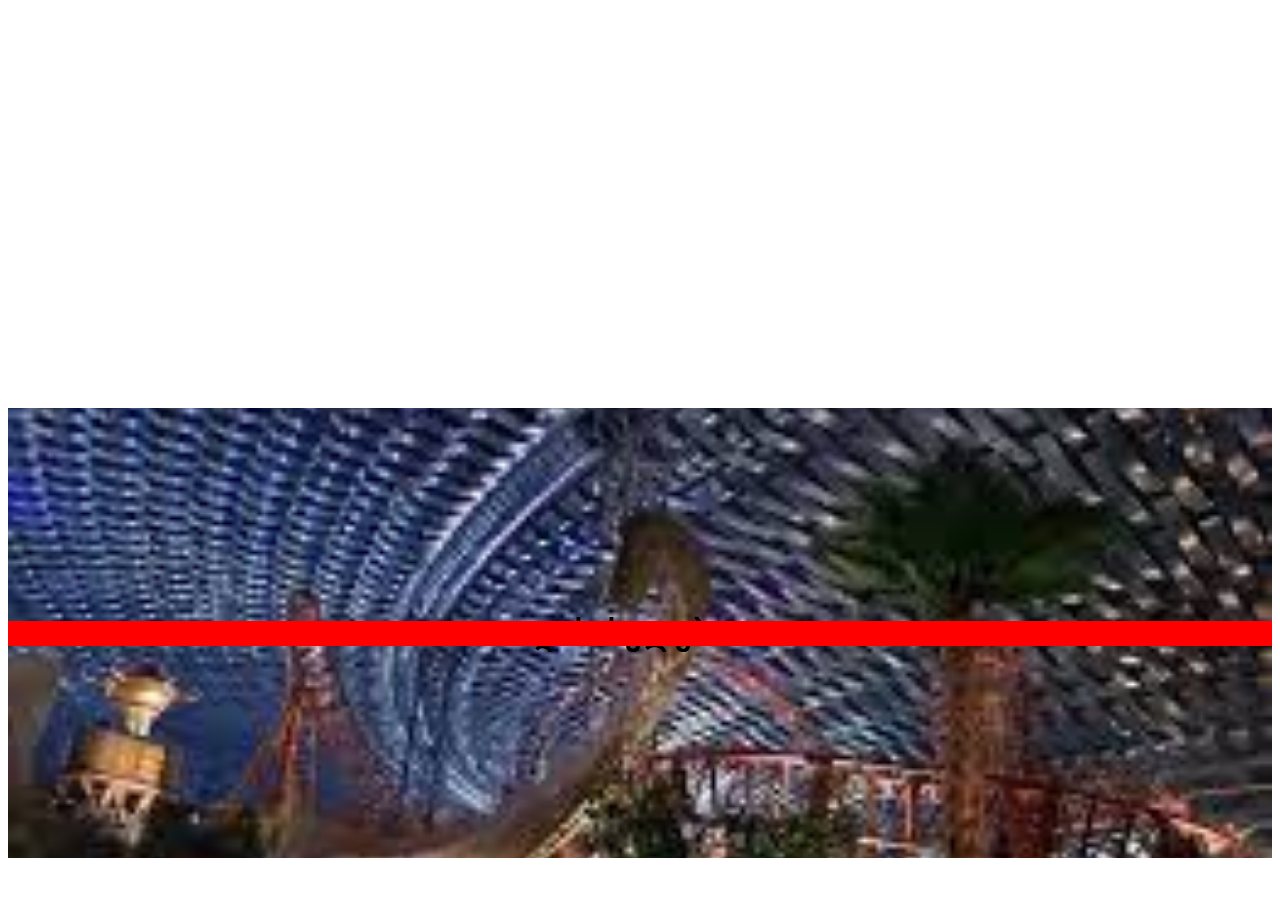
<file: app.html>
<!DOCTYPE html>
<html lang="en">
<head>
    <meta charset="UTF-8">
    <meta name="viewport" content="width=device-width, initial-scale=1.0">
    <title>Document</title>
    <link rel="stylesheet" href="css/app.css">
</head>
<body>

    <header>
        <div class="cl1"></div>
        <div class="cl2"></div>
        <div class="cl3"></div>
    </header>

     <div class="content">
        <h1>დასახელება <span>5</span></h1>
     </div>

     <form action="">
        <input type="text" name="" id="">
     </form>

</body>
</html>
</file>
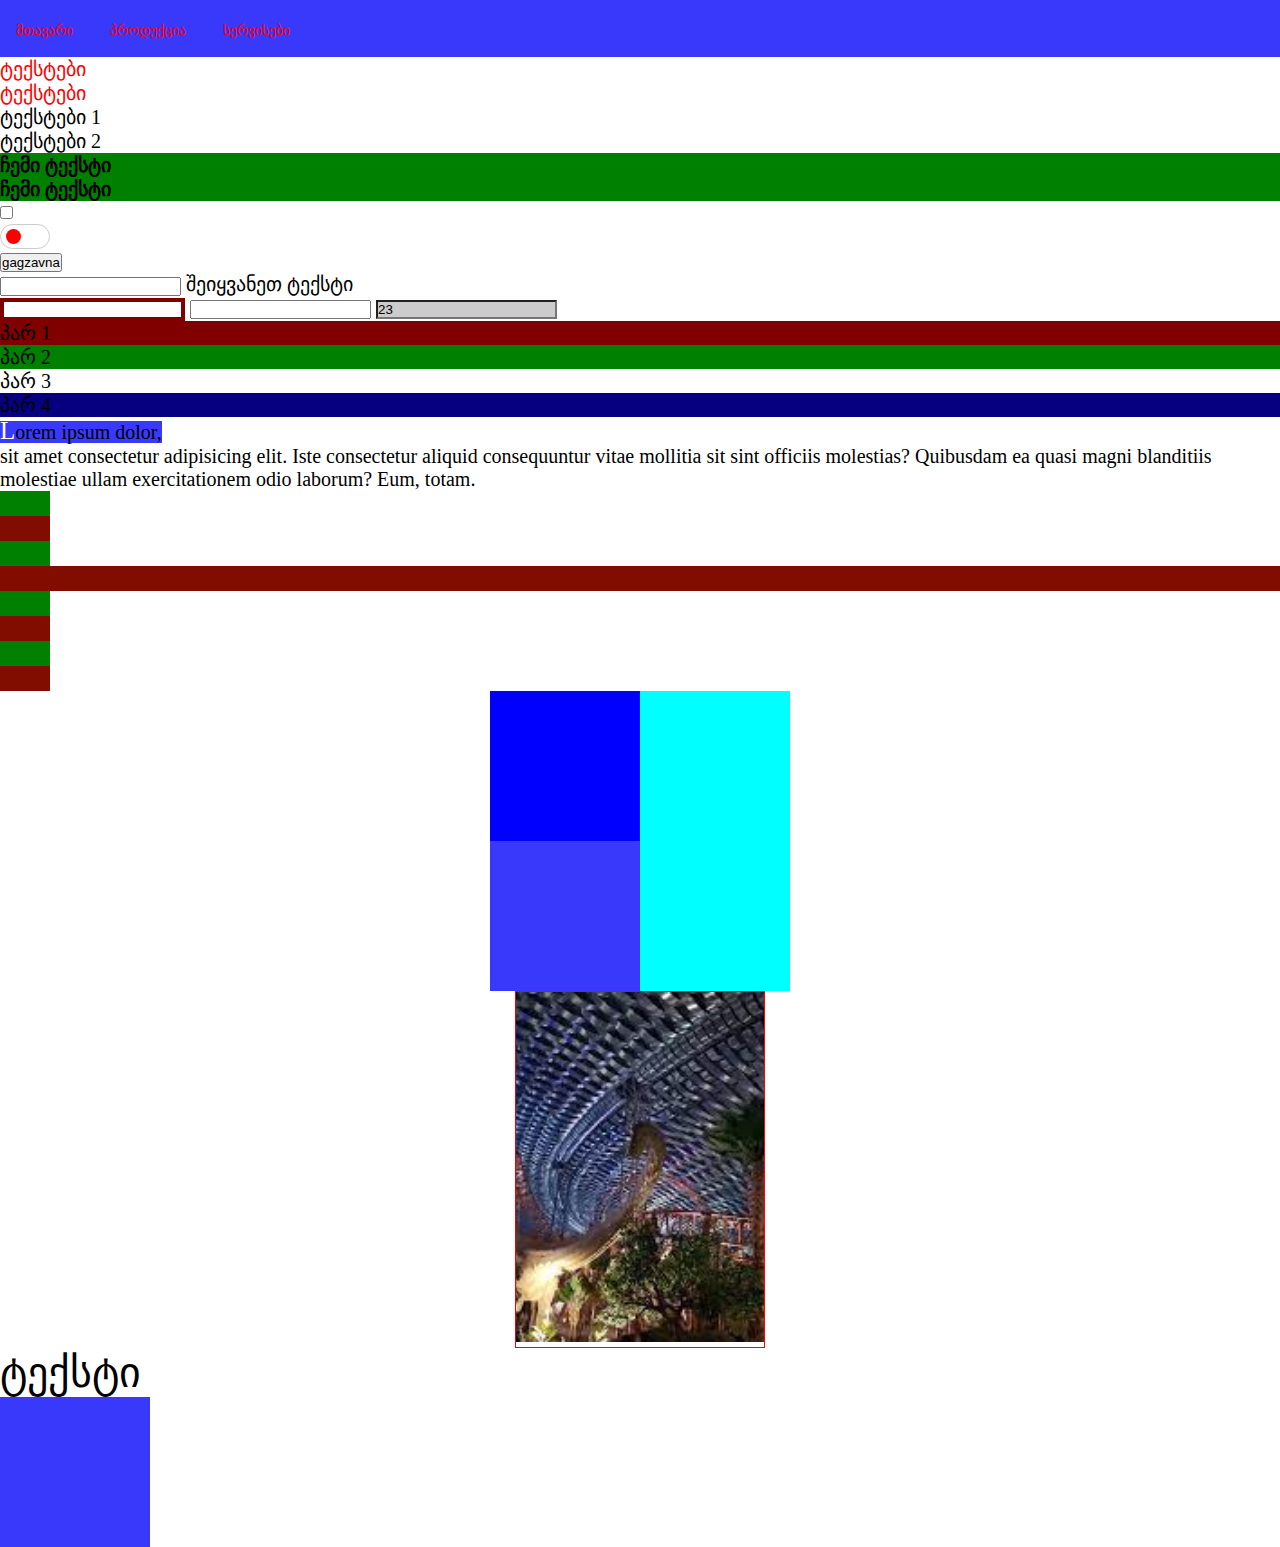
<file: comb.html>
<!DOCTYPE html>
<html lang="ka">
<head>
    <meta charset="UTF-8">
    <meta name="viewport" content="width=device-width, initial-scale=1.0">
    <title>Document</title>
    <link rel="stylesheet" href="css/comb.css">
</head>
<body>

    <nav class="langnav">
        <ul>
            <li><a href="">მთავარი</a></li>
            <li><a href="">პროდუქცია</a></li>
            <li class="mydropdown">
                <a href="">სერვისები</a>
                <div class="drops">
                    <a href="">სერვისი 1</a>
                    <a href="">სერვისი 2</a>
                    <a href="">სერვისი 3</a>
                    <a href="">სერვისი 4</a>
                </div>
            </li>
        </ul>
    </nav>

    <header>
        
    </header>
    
<div class="paranets">
    <p>ტექსტები</p>
    <p>ტექსტები</p>

 <div>
    <p>ტექსტები 1</p>
    <p>ტექსტები 2</p>
 </div>
</div>

<h4>ჩემი ტექსტი</h4>
<h4>ჩემი ტექსტი</h4>

<input type="checkbox" name="" id="">
<span></span>
    
<form action="" method="get"> 
<div class="costumcheck">
    <label for="mycheck"></label>
    <input type="checkbox" name="test" value="1" id="mycheck" class="mycheck">
    <span></span>
</div>
<button>gagzavna</button>

</form>

<form action="" class="search">
    <input type="text" name="" id="">
    <label for="">შეიყვანეთ ტექსტი</label>
</form>

<input type="text" name="" id="" class="mychecks" minlength="5" required > 

<input type="password" name="" id=""> 

<input type="text" name="" id="" class="mychecks"  readonly value="23"> 

<div class="list">
    <p>პარ 1</p>
    <p>პარ 2</p>
    <p>პარ 3</p>
    <p>პარ 4</p>
</div>


<div class="text">
    <p>
        Lorem ipsum dolor,  <br>
        sit amet consectetur adipisicing elit. Iste consectetur aliquid consequuntur vitae mollitia sit sint officiis molestias? Quibusdam ea quasi magni blanditiis molestiae ullam exercitationem odio laborum? Eum, totam.
    </p>
</div>

<div class="color">
    <div></div>
    <div></div>
    <div></div>
    <div class="bg"></div>
    <div></div>
    <div></div>
    <div></div>
    <div></div>
</div>


<div class="element"></div>


<div class="box1">
    <img src="img/download.jpg" alt="">
</div>

<div class="parents">
    <p>ტექსტი</p>
</div>

<div class="sidenav" data-text="გვარი">

</div>
<!-- <div class="eff">

 
<div class="box2">
 
</div>
<div class="box2">
 
</div>
<div class="box2">
 
</div>
</div>

<div class="mybord">

</div> -->

<div class="anim">

</div>

</body>
</html>
</file>
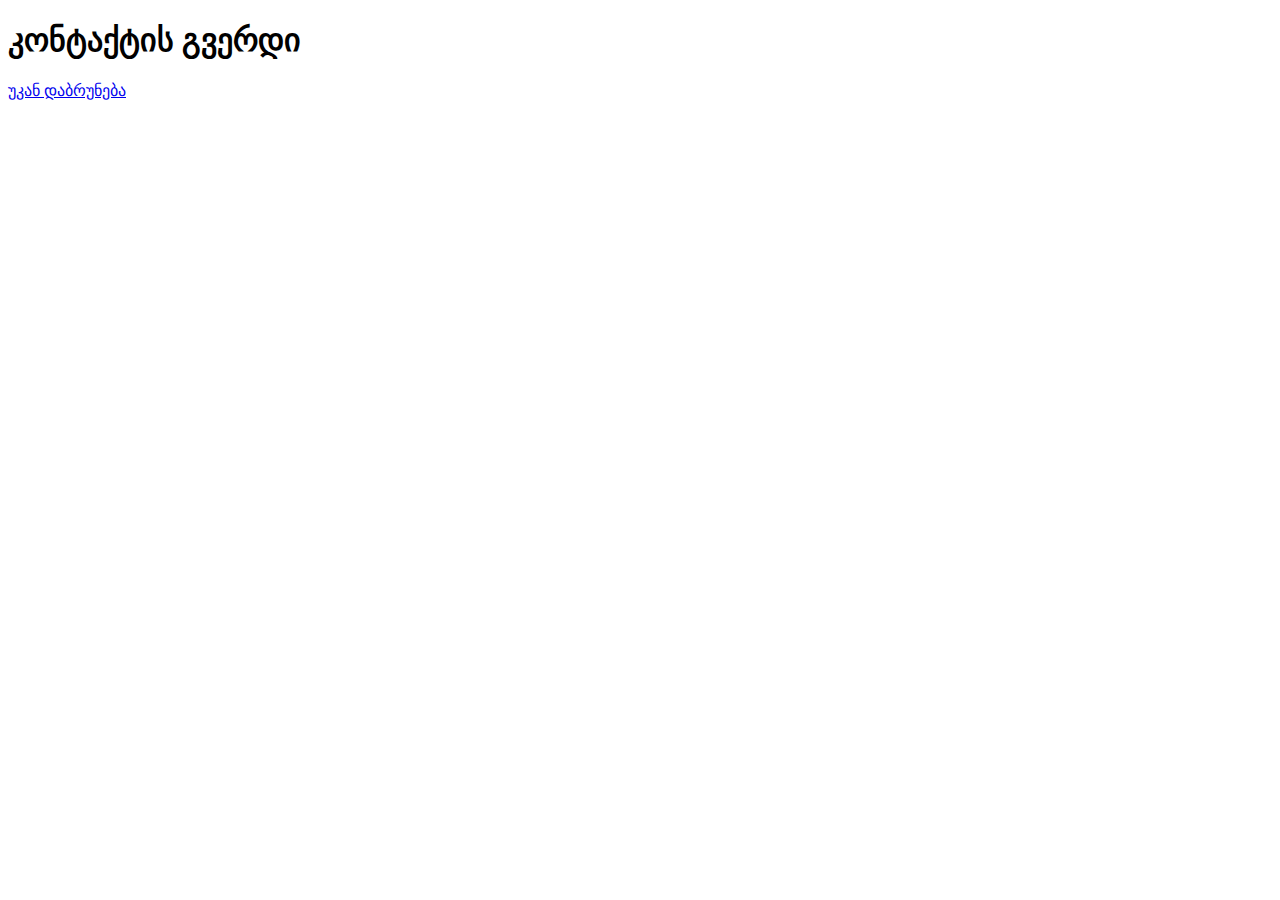
<file: contact.html>
<!DOCTYPE html>
<html lang="en">
<head>
    <meta charset="UTF-8">
    <meta name="viewport" content="width=device-width, initial-scale=1.0">
    <title>Document</title>
</head>
<body>
    <h1>კონტაქტის გვერდი</h1>
    <a href="index.html">უკან დაბრუნება</a>
</body>
</html>
</file>
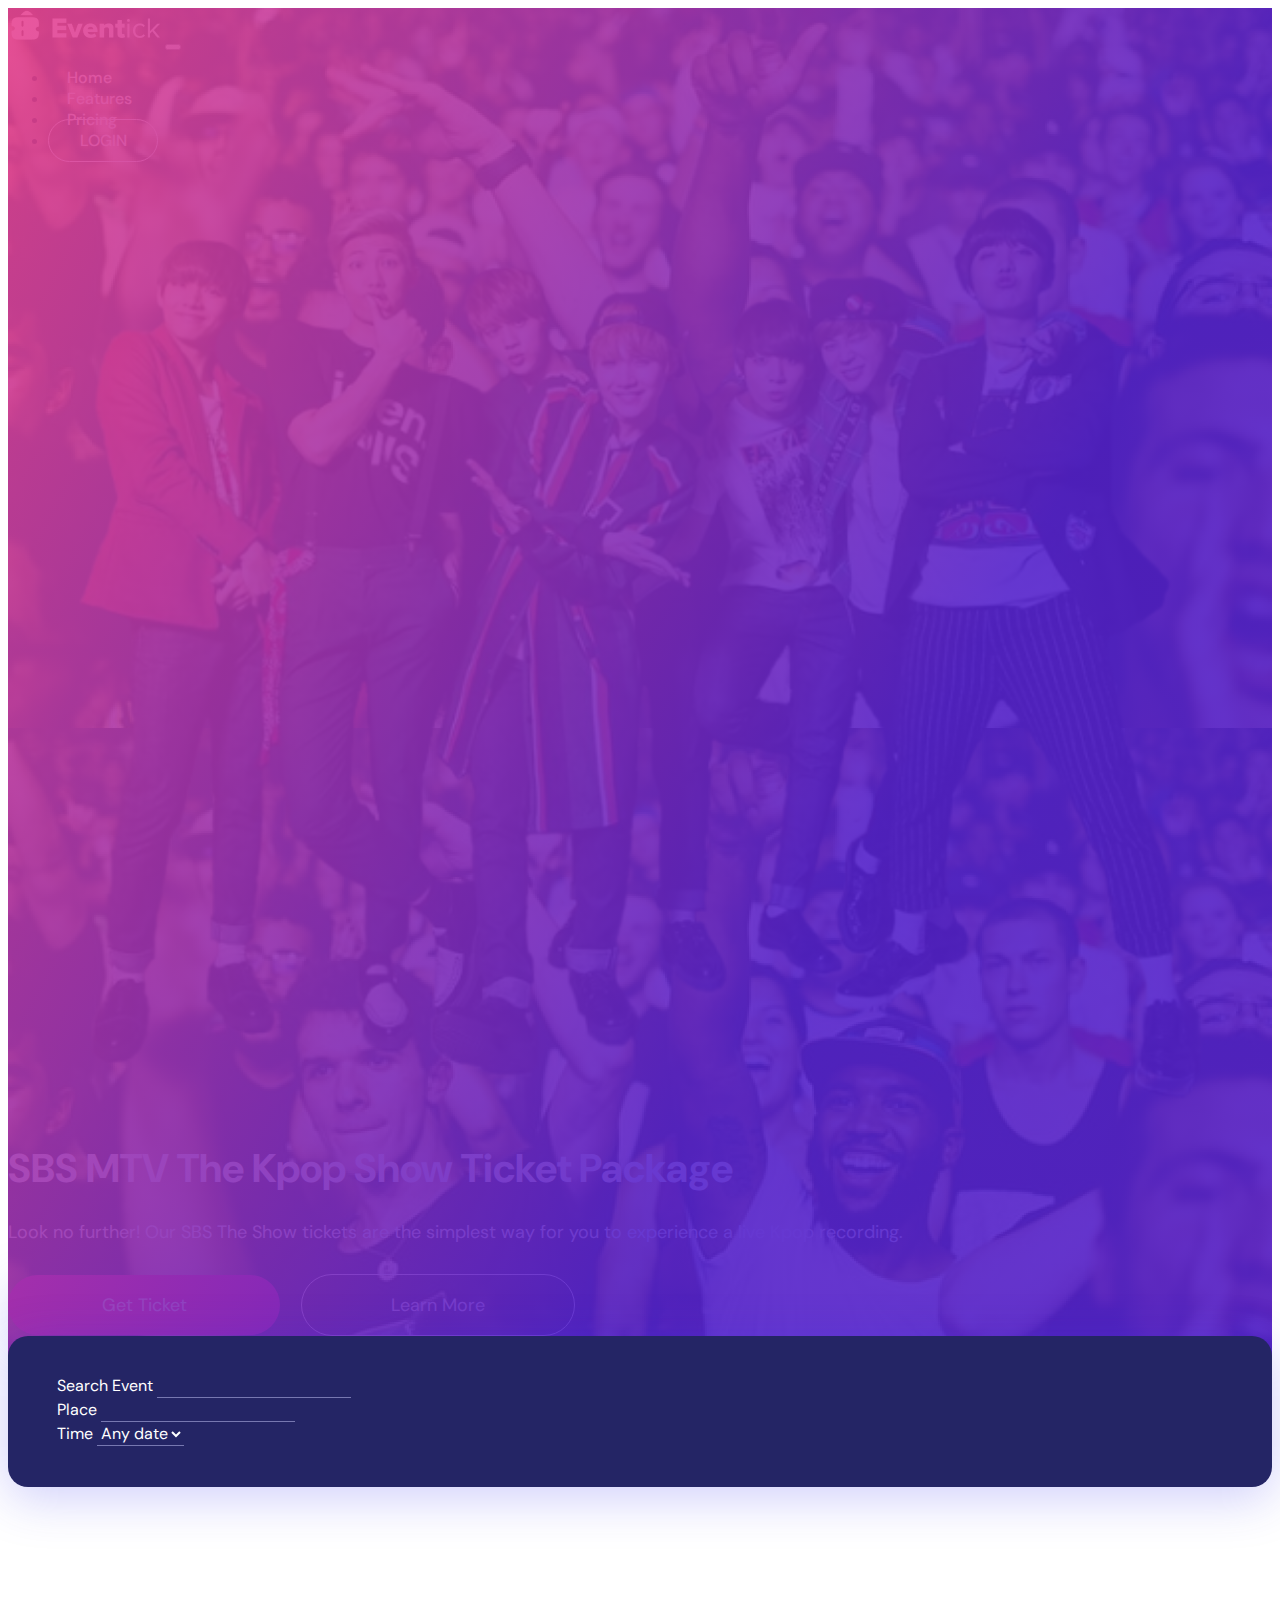
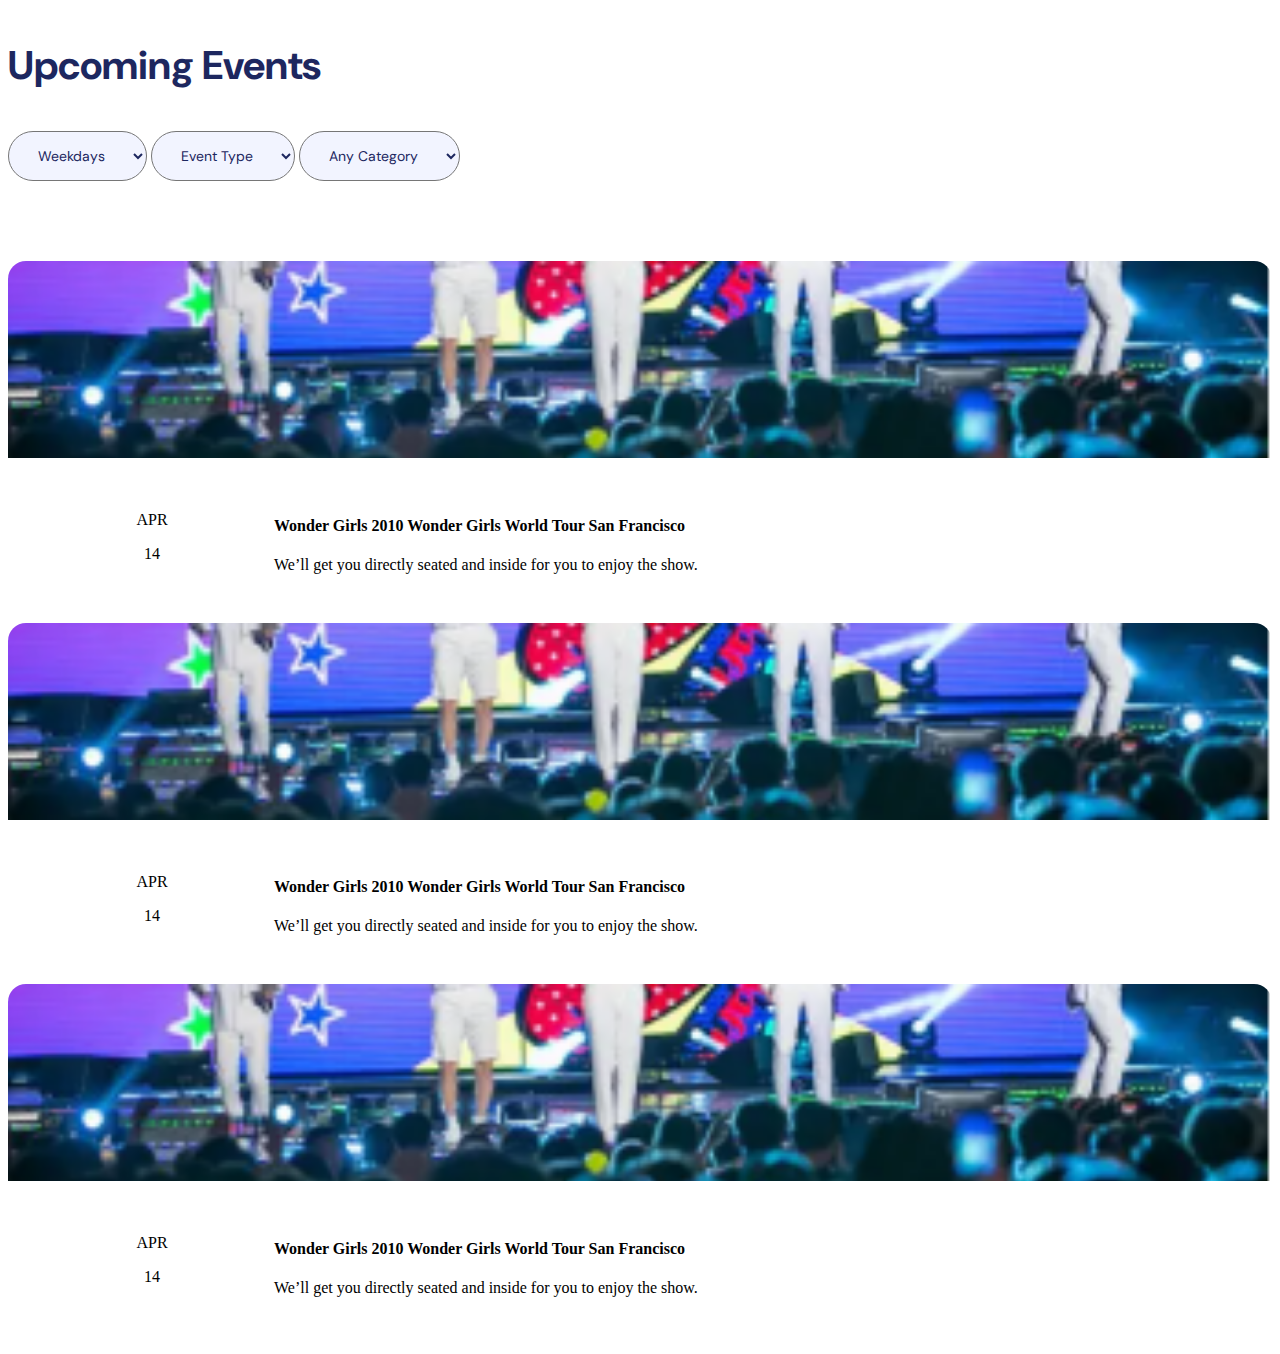
<file: figma.html>
<!DOCTYPE html>
<html lang="en">
<head>
    <meta charset="UTF-8">
    <meta name="viewport" content="width=device-width, initial-scale=1.0">
    <title>Document</title>
    <link href="https://cdn.jsdelivr.net/npm/bootstrap@5.3.2/dist/css/bootstrap.min.css" rel="stylesheet" integrity="sha384-T3c6CoIi6uLrA9TneNEoa7RxnatzjcDSCmG1MXxSR1GAsXEV/Dwwykc2MPK8M2HN" crossorigin="anonymous">
    <link rel="stylesheet" href="css/figma.css">
</head>
<body>
 
    <header>
        <div class="container">
            <nav class="navbar navbar-expand-lg  ">
                <div class="container-fluid">
                  <a class="navbar-brand" href="#">
                 <img src="img/logo.png" alt="">
                  </a>
                  <button class="navbar-toggler" type="button" data-bs-toggle="collapse" data-bs-target="#navbarNav" aria-controls="navbarNav" aria-expanded="false" aria-label="Toggle navigation">
                    <span class="navbar-toggler-icon"></span>
                  </button>
                  <div class="collapse navbar-collapse" id="navbarNav">
                    <ul class="navbar-nav ms-auto">
                      <li class="nav-item">
                        <a class="nav-link " aria-current="page" href="#">Home</a>
                      </li>
                      <li class="nav-item">
                        <a class="nav-link" href="#">Features</a>
                      </li>
                      <li class="nav-item">
                        <a class="nav-link" href="#">Pricing</a>
                      </li>
                      <li class="nav-item">
                        <a class="nav-link login " aria-disabled="true">LOGIN</a>
                      </li>
                    </ul>
                  </div>
                </div>
              </nav>
        </div>

        <div class="container position-relative">
          <div class="row">
            <div class="col-lg-6">
               <img src="img/header-img.png" class="headerimg" alt="">
            </div>
            <div class="col-lg-6">
              <div class="info">
                  <h1>SBS MTV The Kpop Show Ticket  Package</h1>
                  <p>
                    Look no further! Our SBS The
                     Show tickets are the simplest 
                     way for you to experience a live Kpop recording.
                  </p>
                  <a href="" class="get">Get Ticket</a>
                  <a href="" class="learn">Learn More</a>

              </div>
            </div>
          </div>
        </div>
       <div class="container">
           <form action="" class="search">
             <div class="row">
              <div class="col-lg-4">
                <label for="inputs">Search Event</label>
                <input type="text" class="form-control" name="">
              </div>
              <div class="col-lg-4">
                <label for="inputs">Place</label>
                <input type="text" class="form-control" name="">
              </div>
              <div class="col-lg-4">
                <label for="inputs">Time</label>
                <select name="" id="" class="form-control">
                  <option value="">Any date</option>
                </select>
              </div>
             </div>
          </form>
       </div>
      

    </header>
 <div class="container mt150">
  <div class="headblock">
    <div class="row">
     <div class="col-lg-5">
      <div class="headline-text">
        <h3>Upcoming Events</h3>
      </div>
     </div>
     <div class="col-lg-7">
         <form action="" class="filter d-flex">
          <select name="" class="form-control" id="">
            <option value="">Weekdays</option>
          </select>
          <select name="" class="form-control" id="">
            <option value="">Event Type</option>
          </select>
          <select name="" class="form-control" id="">
            <option value="">Any Category</option>
          </select>
         </form>
     </div>
   </div>
  </div>

  <div class="container">
    <div class="row">
      <div class="col-lg-4">
        <div class="card border-0">
          <img src="img/cardimg.png" alt="">
          <div class="mine-body">
             <div class="date">
               <p>APR</p>
               <p>14</p>
             </div>
             <div class="mineinfo">
              <h4>Wonder Girls 2010 Wonder Girls World Tour San Francisco</h4>
              <p>We’ll get you directly seated and inside for you to enjoy the show.</p>
             </div>
          </div>
        </div>
      </div>
      <div class="col-lg-4">
        <div class="card border-0">
          <img src="img/cardimg.png" alt="">
          <div class="mine-body">
             <div class="date">
               <p>APR</p>
               <p>14</p>
             </div>
             <div class="mineinfo">
              <h4>Wonder Girls 2010 Wonder Girls World Tour San Francisco</h4>
              <p>We’ll get you directly seated and inside for you to enjoy the show.</p>
             </div>
          </div>
        </div>
      </div>
      <div class="col-lg-4">
        <div class="card border-0">
          <img src="img/cardimg.png" alt="">
          <div class="mine-body">
             <div class="date">
               <p>APR</p>
               <p>14</p>
             </div>
             <div class="mineinfo">
              <h4>Wonder Girls 2010 Wonder Girls World Tour San Francisco</h4>
              <p>We’ll get you directly seated and inside for you to enjoy the show.</p>
             </div>
          </div>
        </div>
      </div>
      </div>
    </div>
  </div>
   
 </div>
 <script src="https://cdn.jsdelivr.net/npm/bootstrap@5.3.2/dist/js/bootstrap.bundle.min.js" integrity="sha384-C6RzsynM9kWDrMNeT87bh95OGNyZPhcTNXj1NW7RuBCsyN/o0jlpcV8Qyq46cDfL" crossorigin="anonymous"></script>
</body>
</html>
</body>
</html>
</file>
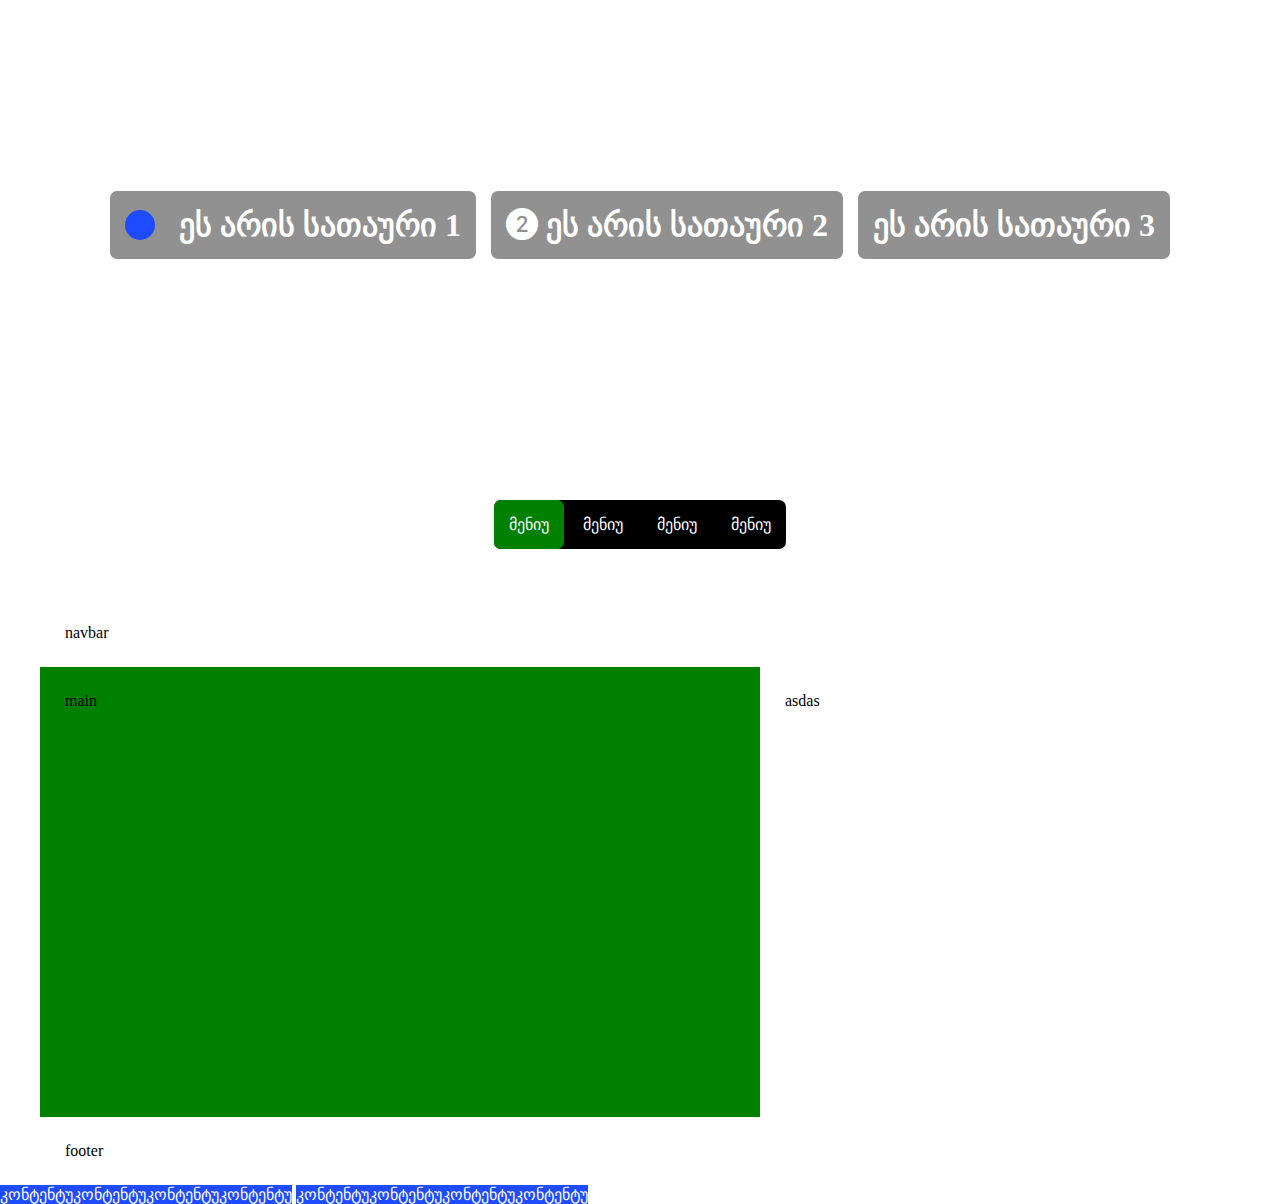
<file: grid.html>
<!DOCTYPE html>
<html lang="en">
<head>
    <meta charset="UTF-8">
    <meta name="viewport" content="width=device-width, initial-scale=1.0">
    <title>Document</title>
    <link rel="stylesheet" href="https://cdn.jsdelivr.net/npm/bootstrap-icons@1.11.1/font/bootstrap-icons.css">
    <link rel="stylesheet" href="https://cdnjs.cloudflare.com/ajax/libs/font-awesome/6.4.2/css/all.min.css" integrity="sha512-z3gLpd7yknf1YoNbCzqRKc4qyor8gaKU1qmn+CShxbuBusANI9QpRohGBreCFkKxLhei6S9CQXFEbbKuqLg0DA==" crossorigin="anonymous" referrerpolicy="no-referrer" />
    <link rel="stylesheet" href="css/dis.css">
</head>
<body>

    <div class="myheader">
        <h1 class="thtr"><i class="fa-solid fa-hippo"></i> ეს არის სათაური 1</h1>
        <h1 class="sec"><i class="bi bi-2-circle-fill"></i> ეს არის სათაური 2</h1>
        <h1 class="first">ეს არის სათაური 3</h1>
    </div>
 

     <!-- <nav class="mynavbar">
        <ul class="menu">
            <li><a href="">მენიუ 1</a></li>
            <li><a href="">მენიუ 1</a></li>
            <li><a href="">მენიუ 1</a></li>
            <li><a href="">მენიუ 1</a></li>
            <li><a href="">მენიუ 1</a></li>
        </ul>
     </nav>

     <div class="flex">
        <div class="col">
            <div class="card">
                <img src="img/pngwing.com.png" alt="">
                <h1>სათაური</h1>
            </div>
        </div>
        <div class="col">
             <div class="card">
                <img src="img/pngwing.com.png" alt="">
                <h1>სათაური</h1>
            </div>
        </div>
        <div class="col">
             <div class="card">
                <img src="img/pngwing.com.png" alt="">
                <h1>სათაური</h1>
            </div>
        </div>
        <div class="col">
             <div class="card">
                <img src="img/pngwing.com.png" alt="">
                <h1>სათაური</h1>
            </div>
        </div>
       
     </div> -->
    
     <nav>
        <ul>
            <li class="active"><a href="">მენიუ</a></li>
            <li><a href="">მენიუ</a></li>
            <li><a href="">მენიუ</a></li>
            <li><a href="">მენიუ</a></li>
        </ul>
     </nav>

     <!-- grid -->
     <div class="contents">
         <nav>
            navbar
         </nav>
         <main>
            main
         </main>
         <aside>
            asdas
         </aside>
         <footer>
            footer
         </footer>
     </div>

     <div class="inlfl">
        <p>კონტენტუ</p>
        <p>კონტენტუ</p>
        <p>კონტენტუ</p>
        <p>კონტენტუ</p>
     </div>
     <div class="inlfl">
        <p>კონტენტუ</p>
        <p>კონტენტუ</p>
        <p>კონტენტუ</p>
        <p>კონტენტუ</p>
     </div>

</body>
</html>
</file>
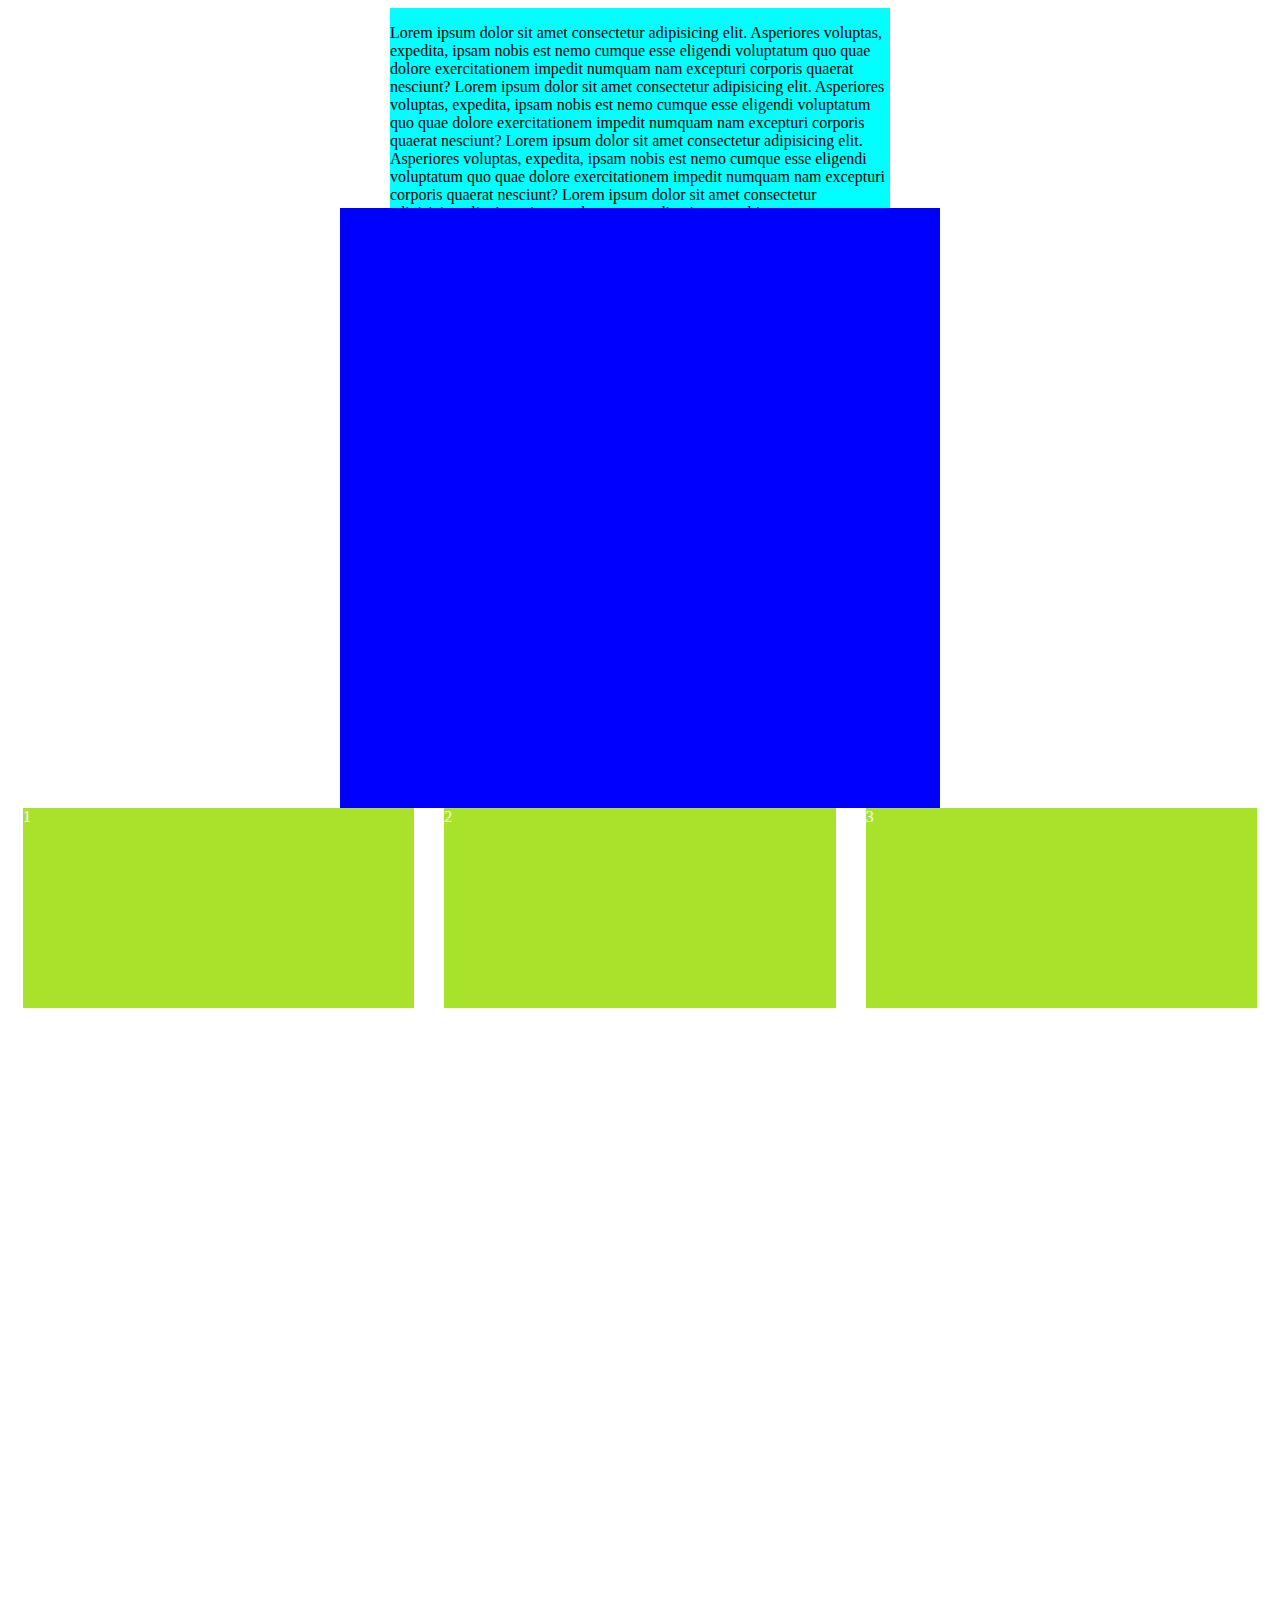
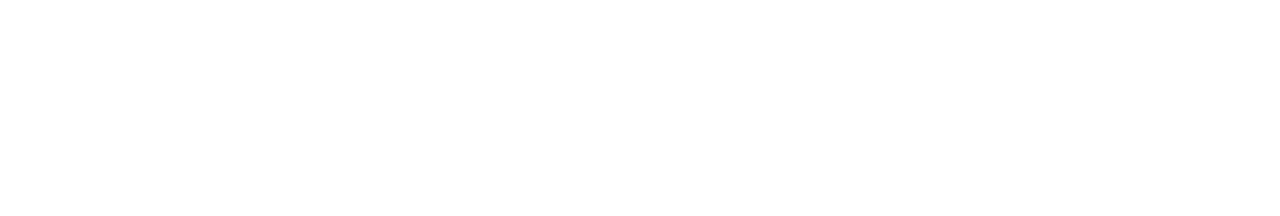
<file: over.html>
<!DOCTYPE html>
<html lang="en">
<head>
    <meta charset="UTF-8">
    <meta name="viewport" content="width=device-width, initial-scale=1.0">
    <title>Document</title>
    <link rel="stylesheet" href="css/over.css">
</head>
<body>

    <div class="content">
        <span>6</span>
          <p>Lorem ipsum dolor sit amet consectetur adipisicing elit.
             Asperiores voluptas, expedita, ipsam nobis est nemo cumque esse eligendi voluptatum quo quae
             dolore exercitationem impedit numquam nam excepturi corporis quaerat nesciunt?
            
             Lorem ipsum dolor sit amet consectetur adipisicing elit.
             Asperiores voluptas, expedita, ipsam nobis est nemo cumque esse eligendi voluptatum quo quae
             dolore exercitationem impedit numquam nam excepturi corporis quaerat nesciunt?

             Lorem ipsum dolor sit amet consectetur adipisicing elit.
             Asperiores voluptas, expedita, ipsam nobis est nemo cumque esse eligendi voluptatum quo quae
             dolore exercitationem impedit numquam nam excepturi corporis quaerat nesciunt?

             Lorem ipsum dolor sit amet consectetur adipisicing elit.
             Asperiores voluptas, expedita, ipsam nobis est nemo cumque esse eligendi voluptatum quo quae
             dolore exercitationem impedit numquam nam excepturi corporis quaerat nesciunt?

             Lorem ipsum dolor sit amet consectetur adipisicing elit.
             Asperiores voluptas, expedita, ipsam nobis est nemo cumque esse eligendi voluptatum quo quae
             dolore exercitationem impedit numquam nam excepturi corporis quaerat nesciunt?
            </p>
    </div>
    
<div class="box">

</div>

<div class="grid">
    <div class="col">
        <div>1</div>
    </div>
    <div class="col">
        <div>2</div>
    </div>
    <div class="col">
        <div>3</div>
    </div>
</div>

</body>
</html>
</file>
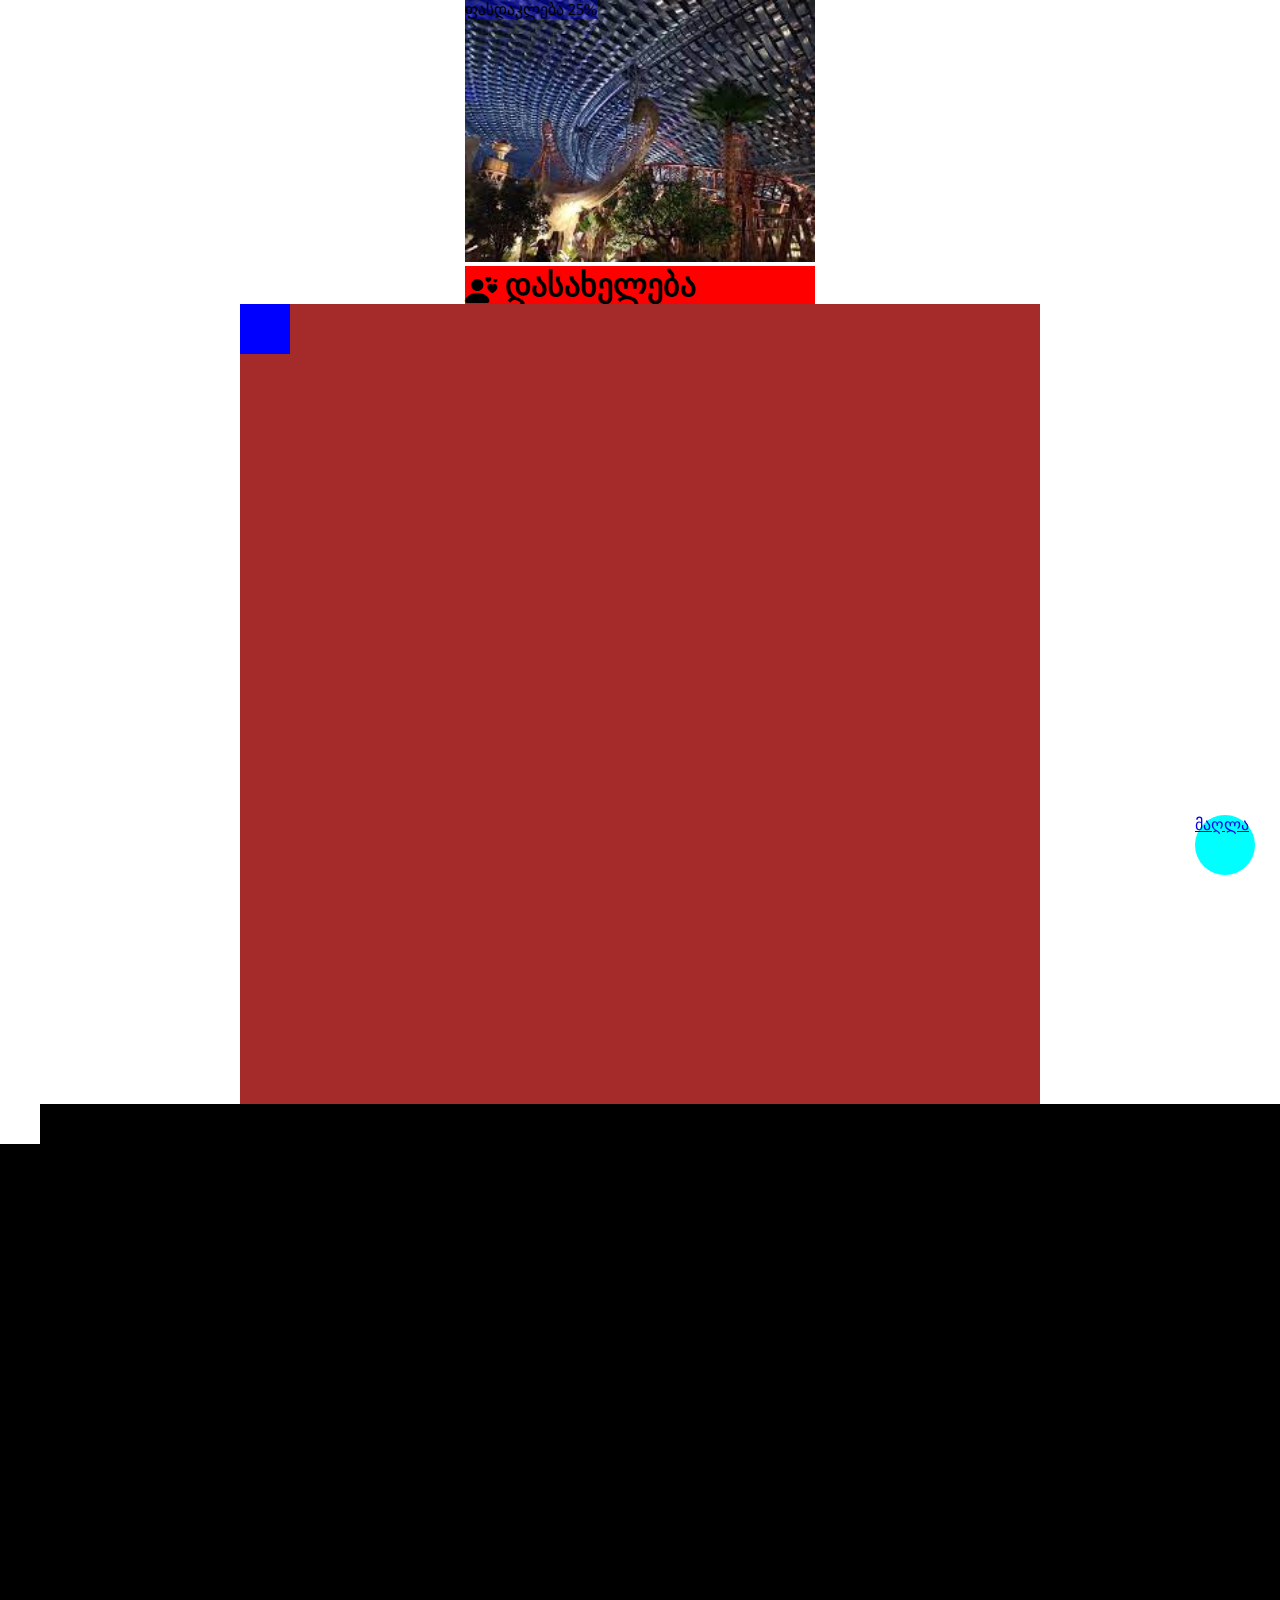
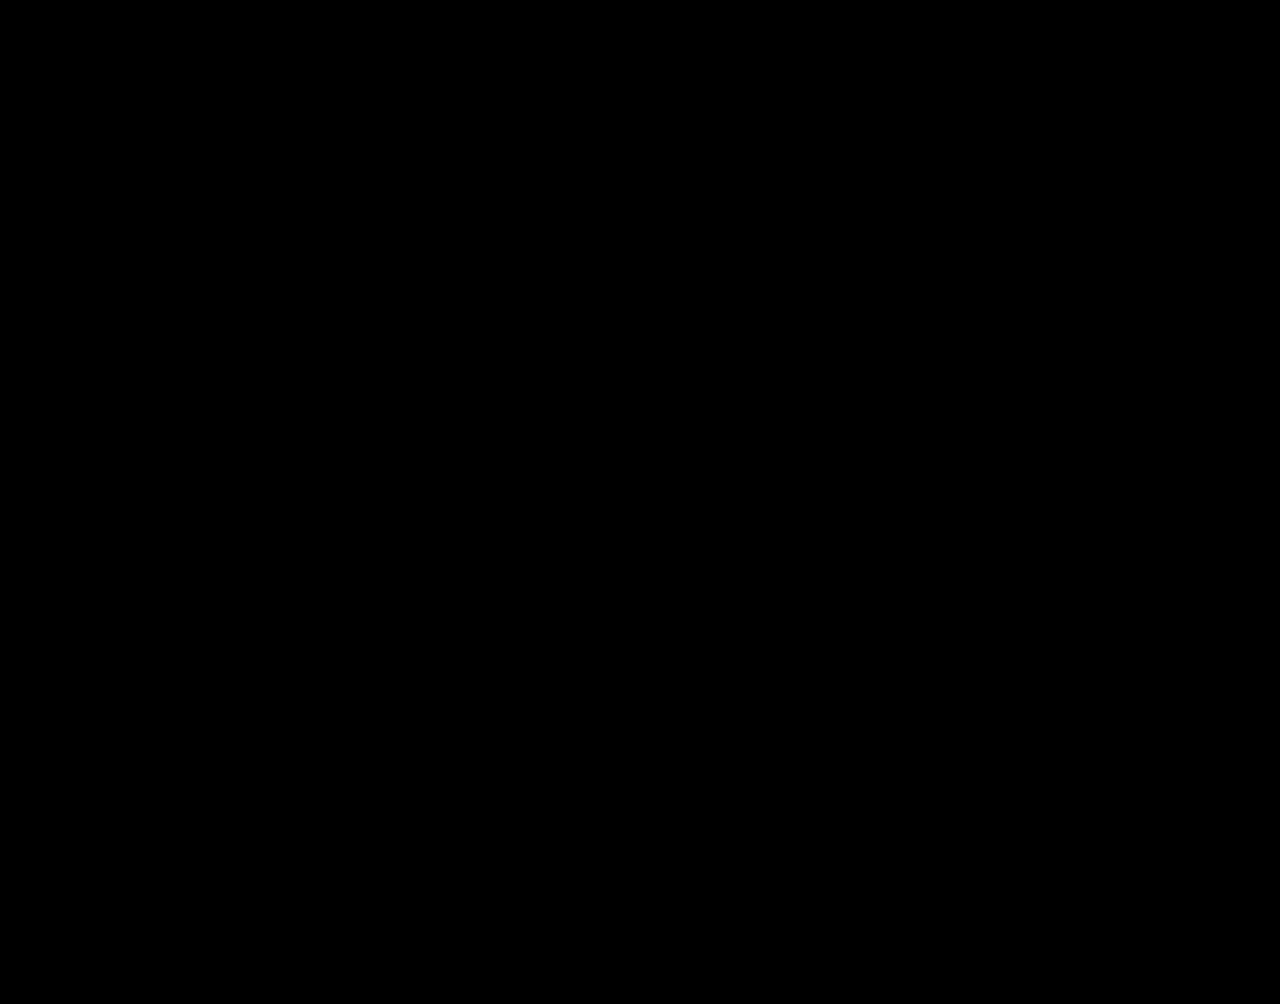
<file: pos.html>
<!DOCTYPE html>
<html lang="en">
<head>
    <meta charset="UTF-8">
    <meta name="viewport" content="width=device-width, initial-scale=1.0">
    <title>Document</title>
    <link rel="stylesheet" href="css/pos.css">
    <link rel="stylesheet" href="https://cdn.jsdelivr.net/npm/bootstrap-icons@1.11.1/font/bootstrap-icons.css">
</head>
<body>
    
<div class="card">
    <img src="img/download.jpg" alt="">
    <span>ფასდაკლება 25%</span>
    <h1><i class="bi bi-person-hearts"></i> დასახელება </h1>
    <div class="rems">25</div>
</div>


<div class="rel">
    <div class="box">

</div>
</div>

<div class="scroll">
     <a href="#">მაღლა</a>
</div>

<section class="sticky">

    <div class="ball">

    </div>

</section>

</body>
</html>
</file>
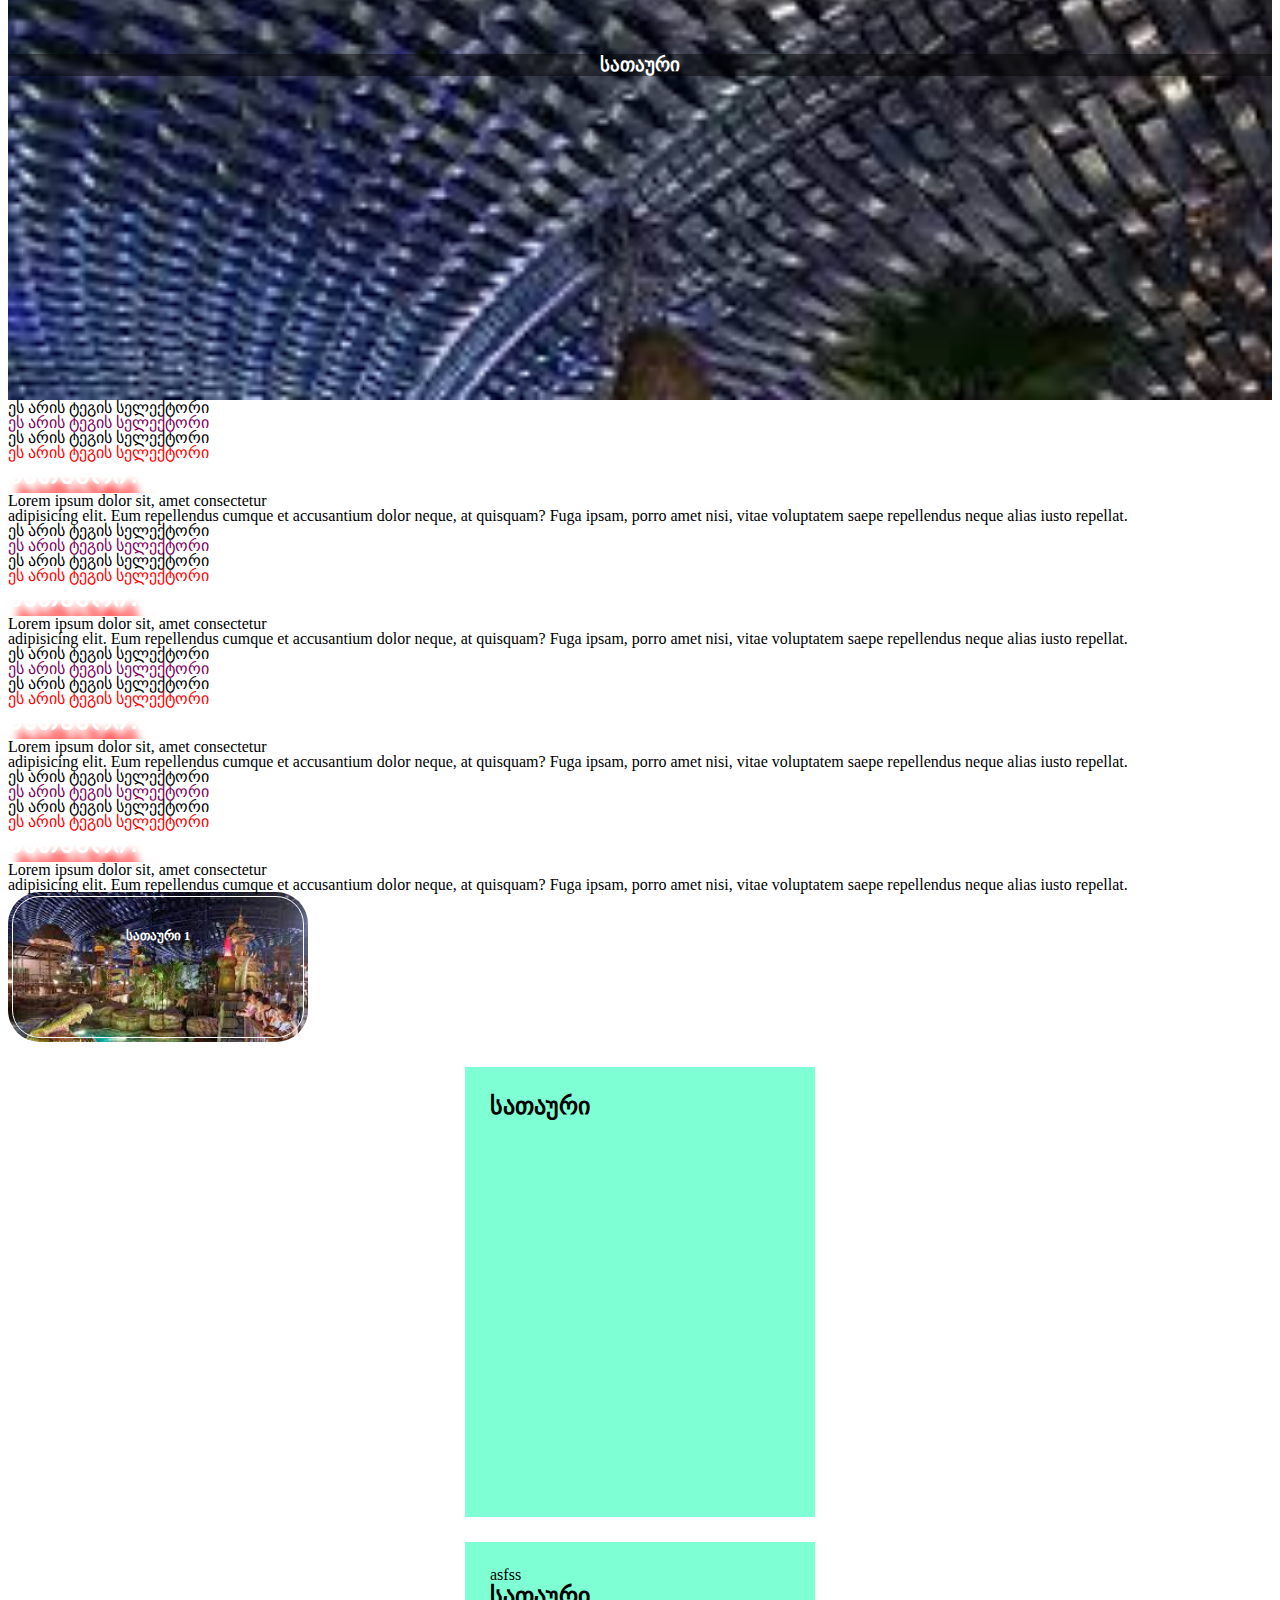
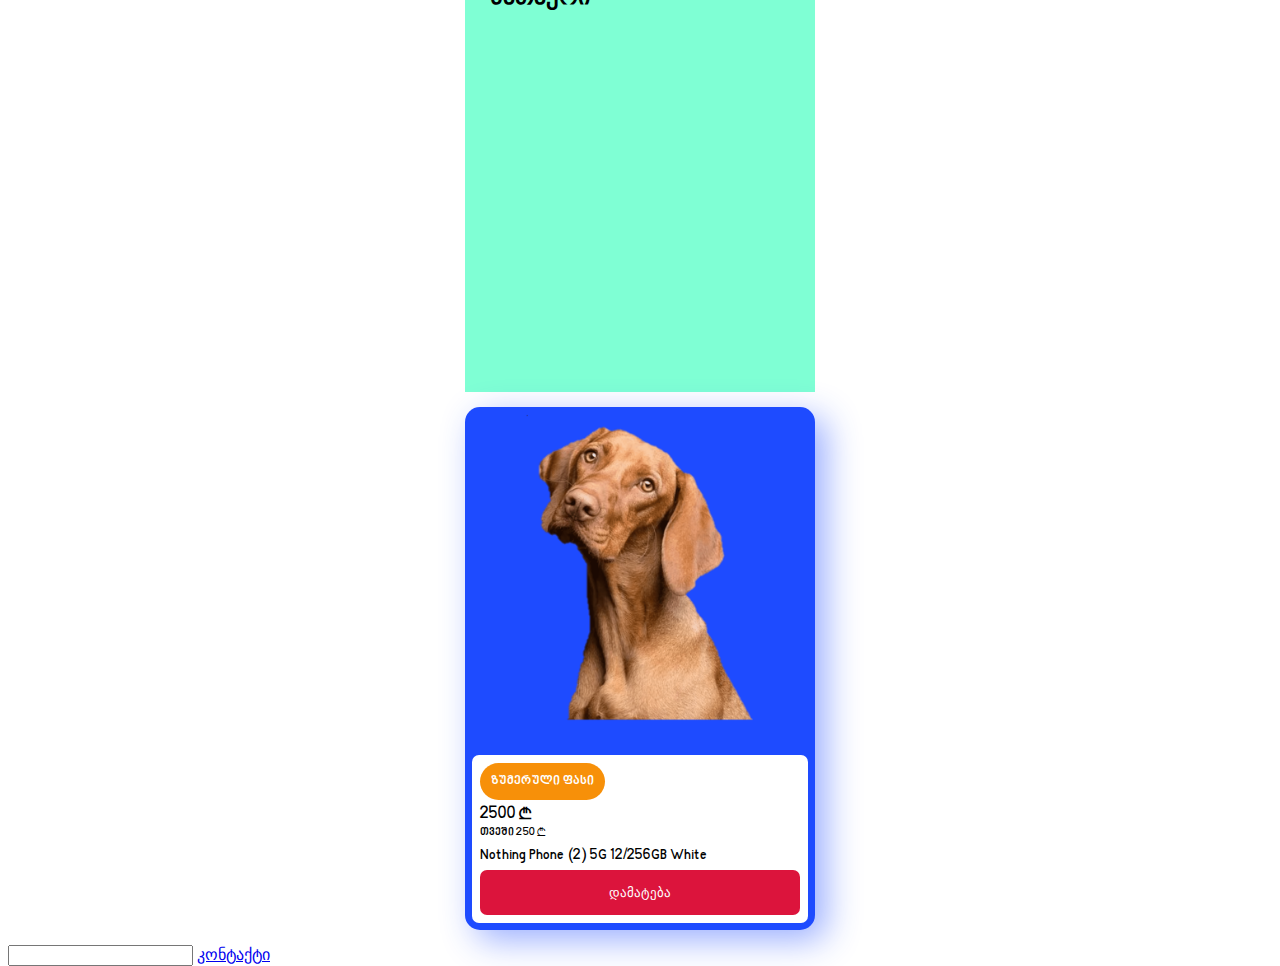
<file: sem.html>
<!DOCTYPE html>
<html lang="en">
<head>
    <meta charset="UTF-8">
    <meta name="viewport" content="width=device-width, initial-scale=1.0">
    <title>Document</title>
     <link rel="stylesheet" href="css/style.css">  
    
</head>
<body>
<header>
    <br>
    <br>
    <br>
  <h3>სათაური</h3>
</header>
 
<p>
    ეს არის ტეგის სელექტორი
</p>

<p class="mycolor" id="headcolor">
    ეს არის ტეგის სელექტორი
</p>

 
<p>
    ეს არის ტეგის სელექტორი
</p>

<p class="mycolor">
    ეს არის ტეგის სელექტორი
</p>
 

<h1>სათაურიsdfdfsdffffffffffffffffffffffffffffffffffffffffffffffffff</h1>
<p>Lorem ipsum dolor sit, amet consectetur  <br>
    adipisicing elit. Eum repellendus cumque et accusantium dolor neque, at quisquam? Fuga ipsam, porro amet nisi, vitae voluptatem saepe repellendus neque alias iusto repellat.

</p>

<p>
    ეს არის ტეგის სელექტორი
</p>

<p class="mycolor" id="headcolor">
    ეს არის ტეგის სელექტორი
</p>

 
<p>
    ეს არის ტეგის სელექტორი
</p>

<p class="mycolor">
    ეს არის ტეგის სელექტორი
</p>
 

<h1>სათაურიsdfdfsdffffffffffffffffffffffffffffffffffffffffffffffffff</h1>
<p>Lorem ipsum dolor sit, amet consectetur  <br>
    adipisicing elit. Eum repellendus cumque et accusantium dolor neque, at quisquam? Fuga ipsam, porro amet nisi, vitae voluptatem saepe repellendus neque alias iusto repellat.

</p>

<p>
    ეს არის ტეგის სელექტორი
</p>

<p class="mycolor" id="headcolor">
    ეს არის ტეგის სელექტორი
</p>

 
<p>
    ეს არის ტეგის სელექტორი
</p>

<p class="mycolor">
    ეს არის ტეგის სელექტორი
</p>
 

<h1>სათაურიsdfdfsdffffffffffffffffffffffffffffffffffffffffffffffffff</h1>
<p>Lorem ipsum dolor sit, amet consectetur  <br>
    adipisicing elit. Eum repellendus cumque et accusantium dolor neque, at quisquam? Fuga ipsam, porro amet nisi, vitae voluptatem saepe repellendus neque alias iusto repellat.

</p>

<p>
    ეს არის ტეგის სელექტორი
</p>

<p class="mycolor" id="headcolor">
    ეს არის ტეგის სელექტორი
</p>

 
<p>
    ეს არის ტეგის სელექტორი
</p>

<p class="mycolor">
    ეს არის ტეგის სელექტორი
</p>
 

<h1>სათაურიsdfdfsdffffffffffffffffffffffffffffffffffffffffffffffffff</h1>
<p>Lorem ipsum dolor sit, amet consectetur  <br>
    adipisicing elit. Eum repellendus cumque et accusantium dolor neque, at quisquam? Fuga ipsam, porro amet nisi, vitae voluptatem saepe repellendus neque alias iusto repellat.

</p>

<div class="card">
    <br>
    <br>
    <h5>სათაური 1</h5>
</div>

 <div class="cards">
    <h2>სათაური</h2>
 </div>
 <div class="cards">
    <p>asfss</p>
    <h2>სათაური</h2>
 </div>


 <div class="product">
    <img class="prod_img" src="img/pngwing.com.png" alt="">
    <div class="card_body">
         <p class="zprice">ზუმერული ფასი</p>
    <p class="price">2500 ₾</p>
    <small>თვეში 250 ₾</small>
    <p class="descr">
        Nothing Phone (2) 5G 12/256GB White 
    </p>
    <button class="btn">დამატება</button>
    </div>
   
 </div>

 <input type="text" name="" id="">

 <a href="contacts.html">კონტაქტი</a>

</body>
</html>
</file>
<file: css/app.css>
.content h1 {
  border-radius: 7px;
}

.content {
  background-color: chartreuse;
  background-image: url("../img/download.jpg");
  background-position: center;
  background-repeat: no-repeat;
  background-size: cover;
  height: 400px;
  display: flex;
  align-items: center;
  justify-content: center;
  padding: 25px;
  position: relative;
}
.content h1 {
  text-align: center;
}
.content h1 span {
  color: black;
}
.content:hover {
  height: 200px;
}
.content::before {
  content: "";
  height: 25px;
  position: absolute;
  background-color: red;
  width: 100%;
}

header {
  height: 400px;
  color: red;
  font-size: 18px;
}
header .cl1 {
  margin-top: 6px;
}
header .cl2 {
  margin-top: 7px;
}
header .cl3 {
  margin-top: 8px;
}

form input {
  border: 1px solid #fff;
  height: 25px;
  border-radius: 25px;
}

@media (max-width: 1200px) {
  body {
    background-color: black;
  }
}

/*# sourceMappingURL=app.css.map */
</file>
<file: css/comb.css>
:root{
    --basecolor:red;
    --secendcolor:rgb(255, 255, 255);
   
}


*{
    box-sizing: border-box;
    margin: 0;
    padding: 0;
}

.paranets > p{
    color: red;
}

.paranets + h4{
    background-color: rgb(128, 0, 0);
}

.paranets ~ h4{
    background-color: green;
}

/* input + span {
    display: block;
    width: 25px;
    height: 25px;
    background-color: red;
}

input:checked + span {
    background-color: green;
} */

.costumcheck{
    width: 50px;
    height: 25px;
    border-radius: 17px;
    position: relative;
    border: 1px solid #ccc;
}

.mycheck{
    display: none;
}

.costumcheck label {
  cursor: pointer;
  height: 100%;
  display: block;
}

.costumcheck span{
    position: absolute;
    width: 15px;
    height: 15px;
    border-radius: 50%;
    display: block;
    background-color: red;
    top: 4px;
    left: 5px;
    transition: all .6s ease-in-out;
}

.mycheck:checked + span {
    background-color: rgb(0, 255, 17);  
    left: 55%;
}

/* ნავბარი */

nav{
    background-color: rgb(57, 57, 251);
}

nav ul li {
    display: inline-block;
    padding: 17px 16px;
}

nav ul li a{
  color: #fff;
  text-decoration: none;
  font-size: 14px;
}

.drops{
    position: absolute;
    top:53px;
    background-color: #3939fb;
    min-width: 300px;
    opacity: 0;
    pointer-events: none;
    transition: all .6s linear;
    border-radius: 0 0 7px 7px;
}

.drops a{
    display: block;
    padding: 12px;
}

.drops a:hover{
  background-color: #ccc;
  color: blue;
}
nav ul li:hover  .drops{
   opacity: 1;
   pointer-events: all;
}

/* .search{
    width: 350px;
    margin: auto;
    position: relative;
}

.search input{
    outline: none;
}

.search input {
    width: 100%;
    padding: 10px;
    border: 0;
    border-bottom: 2px solid blue;
}

.search label{
    position: absolute;
    left: 8px;
    top: 0;
    pointer-events: none;
    transition: all .3s linear;
}

.search input:focus + label {
  top: -25px;
} */

/* [type="text"] {
  background-color: red;
} */

.mychecks:invalid {
    border: 4px solid rgb(128, 0, 0);
}

.mychecks:valid {
    border: 4px solid green;
}

.mychecks:read-only {
 background-color: #ccc;
 cursor: not-allowed;
}

.list p:nth-child(2){
  background-color: green;
}

.list p:first-child{
background-color: rgb(128, 0, 0);
}

.list p:last-child{
background-color: rgb(6, 0, 128);
}

.text p::first-line{
      background-color: #3939fb;
}

.text p::first-letter{
   color: #fff;
   font-size: 25px;
}

.color div {
    height: 25px;
}

.color div:nth-child(odd) {
    background-color: green;
}

.color div:nth-child(even) {
    background-color: rgb(128, 13, 0);
}

.color div:not(.bg){
    width: 50px;
}

.element{
    width: 300px;
    height: 300px;
    margin: auto;
    background-color: aqua;
}

.element::after{
    content: " ";
    width: 150px;
    height: 150px;
    background-color: #3939fb;
    display: block;
}

.element::before{
    content: " ";
    width: 150px;
    height: 150px;
    background-color: blue;
    display: block;
}

p::selection{
    background-color: red;
    color: #fff;
}

.langnav a:lang(en){
    color: green;
}

.langnav a:lang(ka){
    color: red;
}

.box1{
    width: 250px;
    margin: auto;
    border: 1px solid red;
}

.box1 img{
 width: 100%;
 opacity: 1;
 object-fit: cover;
 transition: all .6s;
 height: 350px;
}
.box1 img:hover{
    opacity: .5;
}

html, body {
    font-size: 20px;
}

.parents{
    font-size: 14px;
}

.parents p{
 font-size: 3em;
}

.sidenav{
    width: 10vw;
    height: 100vh;
    position: fixed;
    display: none;
    background-color: blue;
    top: 0;
    color: var(--secendcolor);
}

.sidenav::before{
  content: attr(data-text);
}

 

.box2{
    width: 400px;
    position: absolute;
    height: 400px;
    background-color: #3939fb;
    transform: rotate3d(1, 3, 1, 58deg);
    transition: all .6s cubic-bezier(0.075, 0.82, 0.165, 1);
    left:0;
    opacity: 1;
    /* transform: translateX(10%); */
}

.eff:hover .box2:first-child{
    left: 75px;
    transform: rotate3d(1, 3, 2, 58deg) ;
    opacity: .6;
}

.eff:hover .box2:nth-child(2){
    left: 142px;
    transform: rotate3d(1, 3, 2, 58deg) ;
    opacity: .3;
}

.mybord{
    width: 300px;
    height: 50px;
    background-color: #3939fb;
    transform: skew(4deg);
}

.mybord:hover{
    transform: skew(4deg) scale(2);
}

.anim{
    width: 150px;
    height: 150px;
    background-color: #3939fb;
    animation-name: move;
    left: 0;
    position: absolute;
    animation-duration: 1.6s;
    animation-timing-function: cubic-bezier(0.075, 0.82, 0.165, 1);
    animation-iteration-count: infinite;
    animation-direction: alternate;
    animation-delay: 2s;
 
}

@keyframes move {
     from{
        left: 0;
        background-color: #3939fb;
     }

     to{
        left:90%;
        background-color: #56fb39;
     }
}
</file>
<file: css/figma.css>
@import url('https://fonts.googleapis.com/css2?family=DM+Sans:opsz,wght@9..40,500&display=swap');

a{
    text-decoration: none;
}

header{
    /* height: 100vh; */
    position: relative;
    
    background-image: url('../img/bg.png');
}

header::before{
content: "";
position: absolute;
opacity: 0.9;
background: linear-gradient(119deg, #ED4690 -2.11%, #52C 63.58%);
width: 100%;
height: 100%;
}

header::after{
  content: "";
  height: 70px;
  background-color: #fff;
  width: 100%;
  position: absolute;
  bottom: 0;
  left: 0;
}

.nav-link{
 color: #FFF;
 font-family: 'DM Sans', sans-serif;
font-size: 16px;
font-style: normal;
font-weight: 500;
line-height: normal;
}

.nav-link.login{
    padding: 10px 30.5px !important;
    border-radius: 50px;
    border: 1.5px solid #FFF;
}

.navbar {
    --bs-navbar-padding-y:24px 0 154px;
}

.navbar-brand {
    padding-top: 0;
    padding-bottom: 0;
}

.info h1{
    color: #FFF;
    font-family: 'DM Sans', sans-serif;
    font-size: 40px;
    font-weight: 700;
    margin-bottom: 26px;
}

.info p {
color: #FFF;
font-family: 'DM Sans', sans-serif;
font-size: 18px;
font-weight: 400;
margin-bottom: 30px;
}

.info a {

    display: inline-block;
    padding: 18px 45px;
    text-align: center;
    min-width: 182px;
    color: #FFF;
    font-family: 'DM Sans', sans-serif;
    font-size: 18px;
}

.info a.get {
    margin-right: 17px;
    border-radius: 50px;
    background: #F5167E;
    box-shadow: 0px 10px 50px 0px rgba(61, 55, 241, 0.25);
}

.info a.learn {
border-radius: 50px;
border: 1.5px solid #FFF;
box-shadow: 0px 10px 50px 0px rgba(61, 55, 241, 0.25);

}
.headerimg{
    width: 100%;
}

.search label{
    color: #FFF;
    font-family: 'DM Sans', sans-serif;
    font-size: 16px;
    font-weight: 400;
 
}

.search{
    z-index: 9999;
    position: relative;
    padding: 38px 49px 41px;
    border-radius: 20px;
    background-color: #242565;
    box-shadow: 0px 10px 50px 0px rgba(61, 55, 241, 0.25);
}

.search input,.search select{
 
  background-color: transparent;
  border: 0;
  border-radius: 0;
  color: #FFF;
  font-family: 'DM Sans', sans-serif;
  font-size: 16px;
  border-bottom: 1px solid #7778B0;
}

.search input:focus, .search select:focus{
    background-color: transparent;
    border: 0;
    color: #FFF;
    font-family: 'DM Sans', sans-serif;
    font-size: 16px;
    outline: 0;
    box-shadow: 0 0 0 transparent;
}

.headline-text h3{
    color: #1D275F;
    font-family: DM Sans;
    font-size: 40px; 
}

.filter {
    gap: 20px;
}

.filter select {
    color: #1D275F;
    font-family: DM Sans;
    font-size: 14px;
    border-radius: 50px;
    background-color: #F2F4FF;
    padding: 14px 25px;
}

.mt150{
    margin-top: 152px;
   
}

.headblock{
    margin-bottom: 80px;
}

.card img {
    width: 100%;
    height: 197px;
    object-fit: cover;
    border-radius: 18px 18px 0px 0px;
}

.mine-body{
    padding: 33px 22px;
    display: flex;
}

.date{
    text-align: center;
    width: 20%;
}

.mineinfo{
    width: 80%;
}

@media (min-width: 992px) {
    .navbar-expand-lg .navbar-nav .nav-link {
    padding-right: 19px;
    padding-left: 19px;
}
}
</file>
<file: css/dis.css>
@font-face {
    font-family: arials;
    src: url('../bpg_arial_2009.ttf');
}

*{
    box-sizing: border-box;
    margin-block-start: 0;
    margin-block-end: 0;
}

body{
    margin: 0;
}

div {
    display: inline-block;
    
     
 
    color: #fff;
}

.bg-green{
    background-color: green;
}

.menu li{
    padding: 15px 7px;
    display: inline-block;
}

.menu li:hover{
  background-color: blue;
}

.menu li a {
    text-decoration: none;
    color: #fff;
}

.mynavbar{
    background-color: crimson;
    box-shadow: 7px 7px 7px #00000042;
}

.flex{
    display: flex;
    flex-wrap: wrap;
    width: 1200px;
    max-width: 100%;
    margin: auto;
}

.col{
    padding: 15px;
    width: 25%;
    
}

.card{
    border: 1px solid red;
}

.col img {
    width: 100%;
}

.menu{
    font-family: arials;
}

 nav{
    margin-top: 25px;
 }

nav ul {
    margin: auto;
    padding-left: 0;
    width: fit-content;
    background-color: black;
    border-radius: 7px;
}

nav ul li {
    display: inline-block;
    padding: 15px;
}

nav ul li a{
 color: #fff;
 text-decoration: none;
}

nav ul li.active{
    background-color: #008000;
    border-radius: 7px;
}

.contents{
    width: 1200px;
    margin: auto;
    display: flex;
    color: black;
    flex-wrap: wrap;
}

nav{
 width: 100%;
 padding: 25px;
}

main{
    width: 60%;
    padding: 25px;
    background-color: #008000;
   }

   aside{
    width: 40%;
    padding: 25px;
    height: 450px;
   }

   footer{
    width: 100%;
    padding: 25px;
   }

   .myheader{
    height: 450px;
    display: flex;
    flex-direction: row; /* flex განლაგება */
    gap:15px;  /* აკეთებს სიცარიელეს ელემენტებს შორის */
    background-image: url('https://media.architecturaldigest.com/photos/57c7003fdc03716f7c8289dd/16:9/w_1280,c_limit/IMG%20Worlds%20of%20Adventure%20-%201.jpg');
    background-position: center;
    background-size: cover;
    align-items: center; /* ვერტიკალური განლაგება */
    justify-content: center; /* ჰორიზონტალური განლაგება */
   }


.myheader h1 {
    background-color: rgba(0, 0, 0, 0.433);
    padding: 15px;  
    border-radius: 7px; 
}

/* .first{
    order: 1;
}

.sec{
    order: 2;
}

.thtr{
    order: 3;
} */

.inlfl{
    display: inline-flex;
    background-color: #1e4bff;
}

.thtr i{
   font-size: 50px;
   background-color: #1e4bff;
   color: #fff;
   border-radius: 15px;
   padding: 15px;
   
}

.thtr{
    display: flex;
    align-items: center;
    gap: 24px;
}
</file>
<file: css/over.css>
*{
    box-sizing: border-box;
}

body{
    height: 1800px;
}

.content{
    position: relative;
    width: 500px;
    height: 200px;
    background-color: aqua;
    margin: auto;
    overflow-y: auto;
    overflow-x: hidden;
}

.content span {
    width: 50px;
    opacity: 0;
    height: 50px;
    position: absolute;
    right: -40%;
    top: -5%;
    transition:  all .6s ease-in;
    display: block;
    border-radius: 50%;
    background-color: red;
}


.content:hover span{
    right: -5%;
    opacity: 1;
}

 
.content::-webkit-scrollbar {
     width: 2px;
 }
 
 .content::-webkit-scrollbar-track {
    background-color:#fff; 
     border-radius: 0px;
 }
 
 .content::-webkit-scrollbar-thumb {
     border-radius: 10px;
      background-color: rgb(255, 255, 255);
 }

 .box{
    width: 600px;
    height: 600px;
    max-width: 100%;
    margin: auto;
    background-color: blue;
 }

 .grid{
    display: flex;
    flex-wrap: wrap;
 }

 .col{
    width: 33.333333%;
    padding: 0 15px;
 }

 
 .col div{
  background-color: rgb(168, 226, 43);
  height: 200px;
  color: #fff;
 }

 @media (max-width:1200px){
    .col{
        width: 50%;
        margin-bottom: 30px;
    }
 }

 @media (max-width:992px){
    .col{
        width: 100%;
        margin-bottom: 30px;
    }
 }

 @media (max-width:1000px){


    .box{
      background-color: red;
    }

 }

 @media (max-width:800px){


    .box{
      background-color:green;
    }

 }

 @media (min-width:1400px){
    body{
        background-color: black;
    }
 }

 @media (min-width:600px) and (max-width:800px){
    body{
        background-color: aqua;
    }
 }


 @media print {
    .content{
        margin: inherit;
        width: 100%;
        text-align: center;
    }
 }

 @media only screen and (max-width:900px) {
   body{
    background-color: blueviolet;
   }
 }
</file>
<file: css/pos.css>
*{
    box-sizing: border-box;
    margin: 0;
    padding: 0;
}

html{
    scroll-behavior: smooth;
}

.card{
    position: relative;
    width: 350px;
    margin: auto;
}

.card span{
    position: absolute;
    left: 0;
    top: 0;
   
    background-color: rgba(0, 0, 255, 0.365);
}

.card img {
 width: 100%;
}

.card h1 {
 background-color: red;

}

.card i {
    display: inline-block;
    position: relative;
    top: 7px;
}


.box{
    position: absolute;
    width: 50px;
    top: 0;
    left: 0;
    height: 50px;
    background-color: blue;
}

.rel{
    background-color: brown;
    position: relative;
    width: 800px;
    margin: auto;
    height: 800px;
}

.rems{
    position: absolute;
}

.scroll{
    width: 60px;
    height: 60px;
    position: fixed;
    right: 25px;
    bottom: 25px;
    border-radius: 50%;
    background-color: aqua;
}

.sticky{
    height: 1500px;
    background-color: black;
}

.ball{
    position: sticky;
    width: 40px;
    background-color: rgb(255, 255, 255);
    height: 40px;
    top: 60px;
}
</file>
<file: css/style.css>
*{
    margin-block-start: 0;
    margin-block-end: 0;
    box-sizing: border-box;
}

@font-face {
    font-family: BPG;
    src: url('../fonts/bpg_nino_mtavruli_bold.ttf');
}

p{
   
    line-height: 15px; /* დაშორება ხაზებს შორის */
}

.mycolor {
    color:red;
}


#headcolor {
    color: rgb(128, 0, 92);
}

h1{
    color: hsl(0, 0%, 100%); /*ფერის მინიჭება*/
    font-size: 28px;  /*ფონტის ზომა*/
    font-family: BPG;  /*ფონტის ტიპი*/
    font-weight: bold;  /*ფონტის სისქე*/
    text-align: center;  /*ტექსტის განლაგება*/
    text-decoration:line-through; /*ტექსტის ხაზები*/
    text-shadow: 10px 20px 9px red; /* ტექსტის შუქჩრდილები */
    text-overflow: ellipsis; /* დამალული ტექსტის სტილი */
    overflow: hidden; /* სამომავლოდ შევეხებით (მალავს ზომიდან გასულ კონტენტს) */
    width: 150px; /* ელემენტის ზომა */
    white-space: nowrap; 
}

h3{
    color: #fff;
    text-align:  center;
    background-color: rgba(0, 0, 0, 0.455);
}

header {
    background-color:green; /* ფონის ფერის თვისება */
    background-image: url('../img/download.jpg');  /* ფონის ფოტოს თვისება */
    background-repeat: no-repeat;  /* ფონის ფოტოს  გამეორების თვისება */
    background-size: cover; /* ფონის ფოტოს  ზომის თვისება */
    background-position: center;  /* ფონის ფოტოს  განლაგების თვისება */
    background-attachment: fixed; /* ფონის ფიქსირების  თვისება */
   /* background-blend-mode: overlay;   ფონის ფერის და ფოტოს   კომბინაცია  თვისება */
    height: 400px; /* სიმაღლის თვისება */
    /* background-image: linear-gradient(45deg, #ccc, red ); */
}

.card {
    width: 300px;
    height: 150px;
    /* border-style: dashed;
    border-width: 5px;
    border-color: green;
  */
   /* border-left:1px dashed  red;
   border-right:1px dashed  green;
   border-top:1px dashed  rgb(13, 38, 228);
   border-bottom: 5px solid yellow; */
   /* border: 6px solid green; */
   background-image: url('../img/icon/12.jpg');
   background-repeat: no-repeat;
   background-size: cover;
   color: #fff;
   outline: 1px solid rgb(255, 255, 255);
   outline-offset: -5px;
   border-radius: 32px;
}

h5{
    text-align: center;
}

.content{
    background-color: crimson;
    color: #000000;
    width: 300px;
    max-width: 100%;
    height: 150px;
}

.cards{
    width: 350px;
    padding: 25px;
    height: 450px;
    background-color: aquamarine;
    margin-top: 25px;
    margin-left: auto;
    margin-right: auto;
}

 
.product{
    background-color: #1e4bff;
    width: 350px;
    border-radius: 15px;
    font-family: BPG;
    margin:15px  auto;
    padding: 7px;
    box-shadow: 11px 10px 34px #1e4bff73;
    transition: all 1.6s ease;
}

.prod_img{
    width: 100%;
}

.zprice{
    font-size: 13px;
    background-color: rgb(247, 144, 9);
    color: #fff;
    border-radius: 20px;
    padding: 11px;
    width: fit-content;
}

.price{
    margin-top: 7px;
    font-size: 16px;
    font-weight: bold;
}

small{
    font-size: 11px;
    margin-top: 7px;
}
.descr{
    margin: 7px 0   ;
    font-size: 14px;
}

.btn {
    width: 100%;
    background-color: crimson;
    border-radius: 7px;
    padding: 15px;
    color: #fff;
    border:0 ;
}

.card_body{
    padding: 8px;
    border-radius: 7px;
    background-color: #fff;
}

.product:hover{
    background-color: crimson;
}

input:focus{
    background-color: green;
}

a:visited{
    color: red;
}

.btn:active{
 background-color: green;
}
</file>
